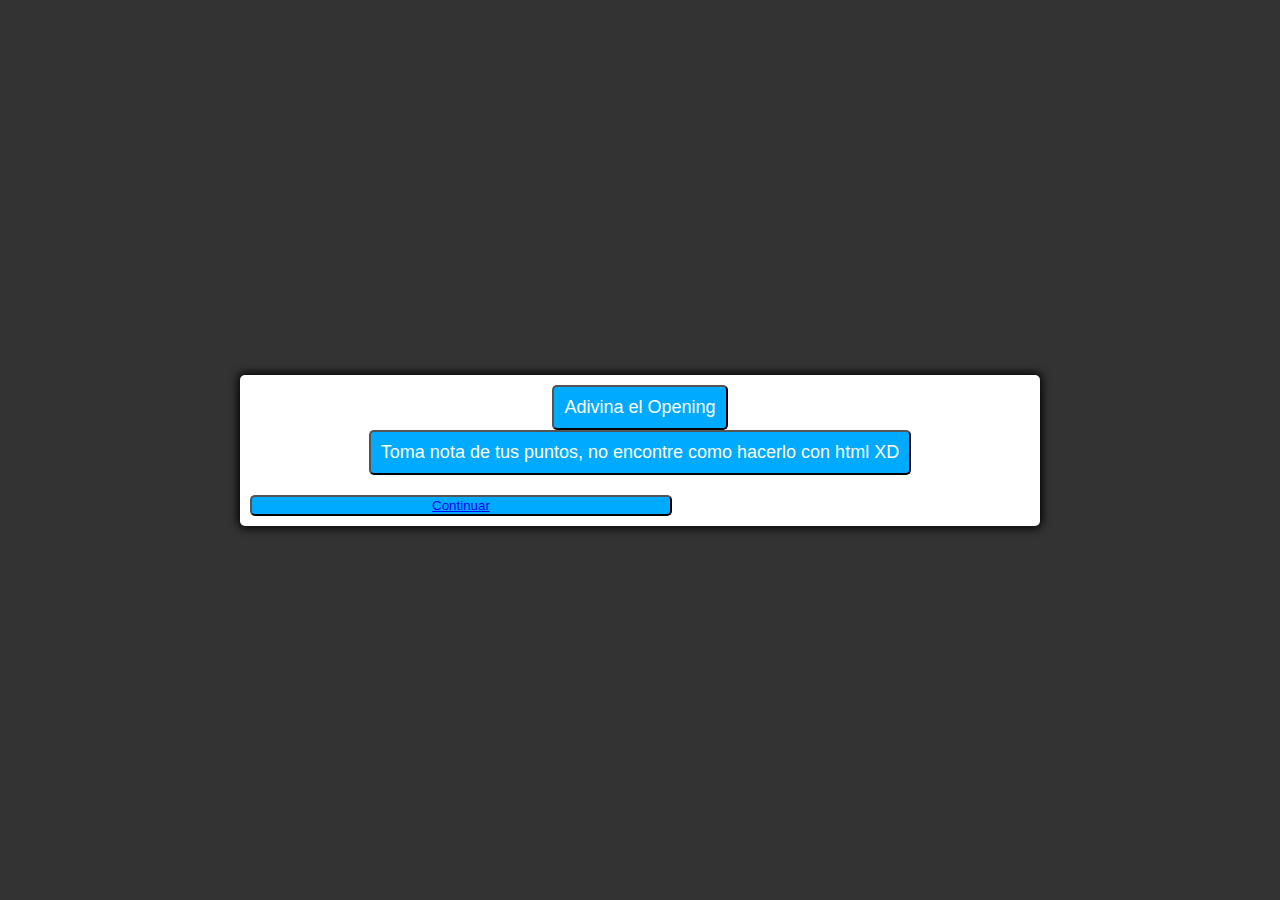
<file: Index.html>
<!DOCTYPE html>
<html lang="en">
<head>
    <meta charset="UTF-8">
    <meta name="viewport" content="width=device-width, initial-scale=1.0">
    <link rel="stylesheet" href="style.css">
    <title>Take a Guess</title>
    <link type="image/x-icon" rel="icon" href="./Imagenes/YES.jpg">
</head>
<body>
   <div class="container">
        <div id="Text">
            <button class="button">Adivina el Opening</button>
            <button class="button">Toma nota de tus puntos, no encontre como hacerlo con html XD</button>
        </div>
        <div id="Option-buttons" class="btn-grid">
            <button class="btn"><a href="HTML/01.html">Continuar</a></button>
        </div>
   </div>
</body>
</html>
</file>
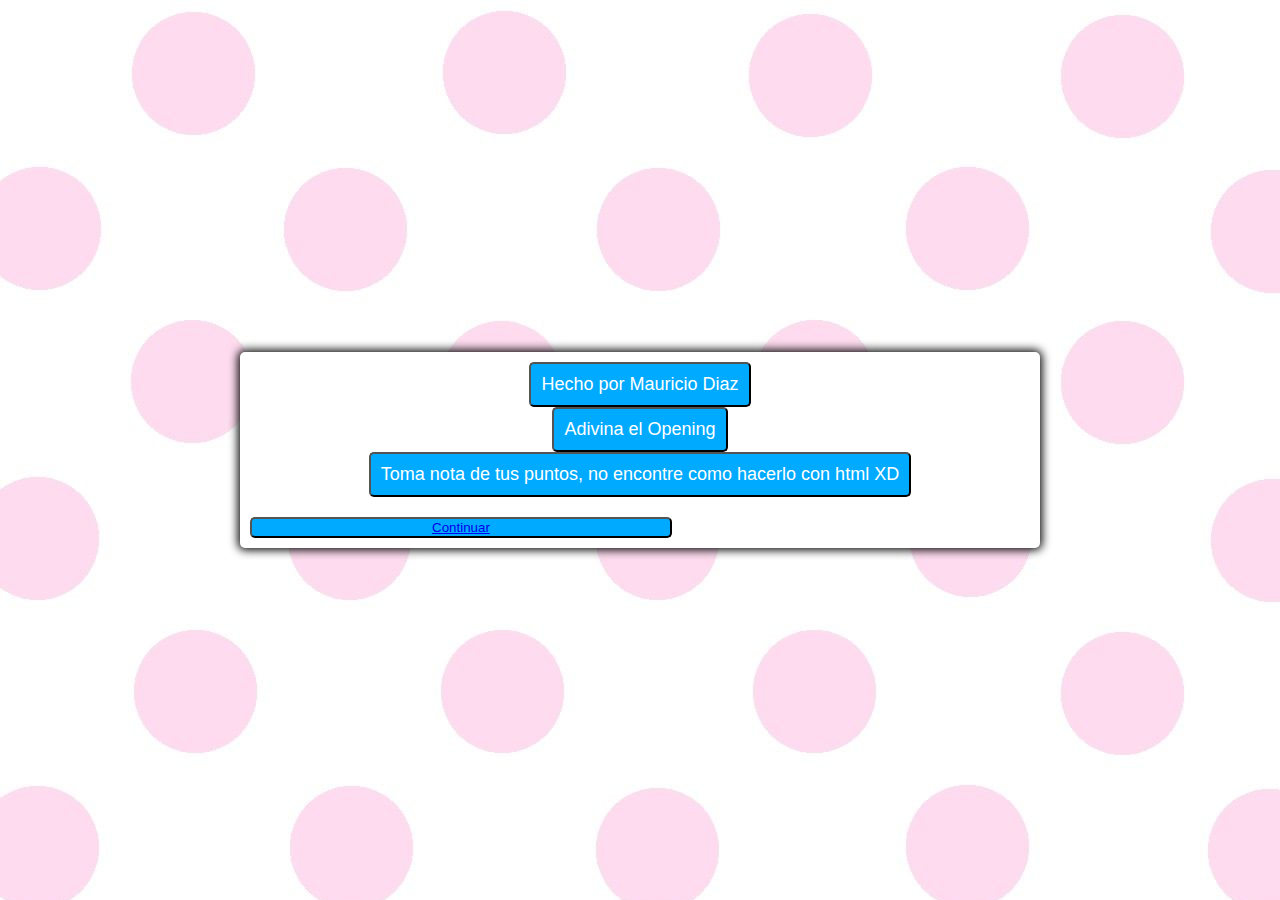
<file: index.html>
<!DOCTYPE html>
<html lang="en">
<head>
    <meta charset="UTF-8">
    <meta name="viewport" content="width=device-width, initial-scale=1.0">
    <link rel="stylesheet" href="style.css">
    <title>Take a Guess</title>
    <link type="image/x-icon" rel="icon" href="./Imagenes/YES.jpg">
</head>
<body background="Imagenes/background.jpg">
   <div class="container">
        <div id="Text">
            <button class="button">Hecho por Mauricio Diaz</button>
            <button class="button">Adivina el Opening</button>
            <button class="button">Toma nota de tus puntos, no encontre como hacerlo con html XD</button>
        </div>
        <div id="Option-buttons" class="btn-grid">
            <button class="btn"><a href="HTML/01.html">Continuar</a></button>
        </div>
   </div>
</body>
</html>
</file>
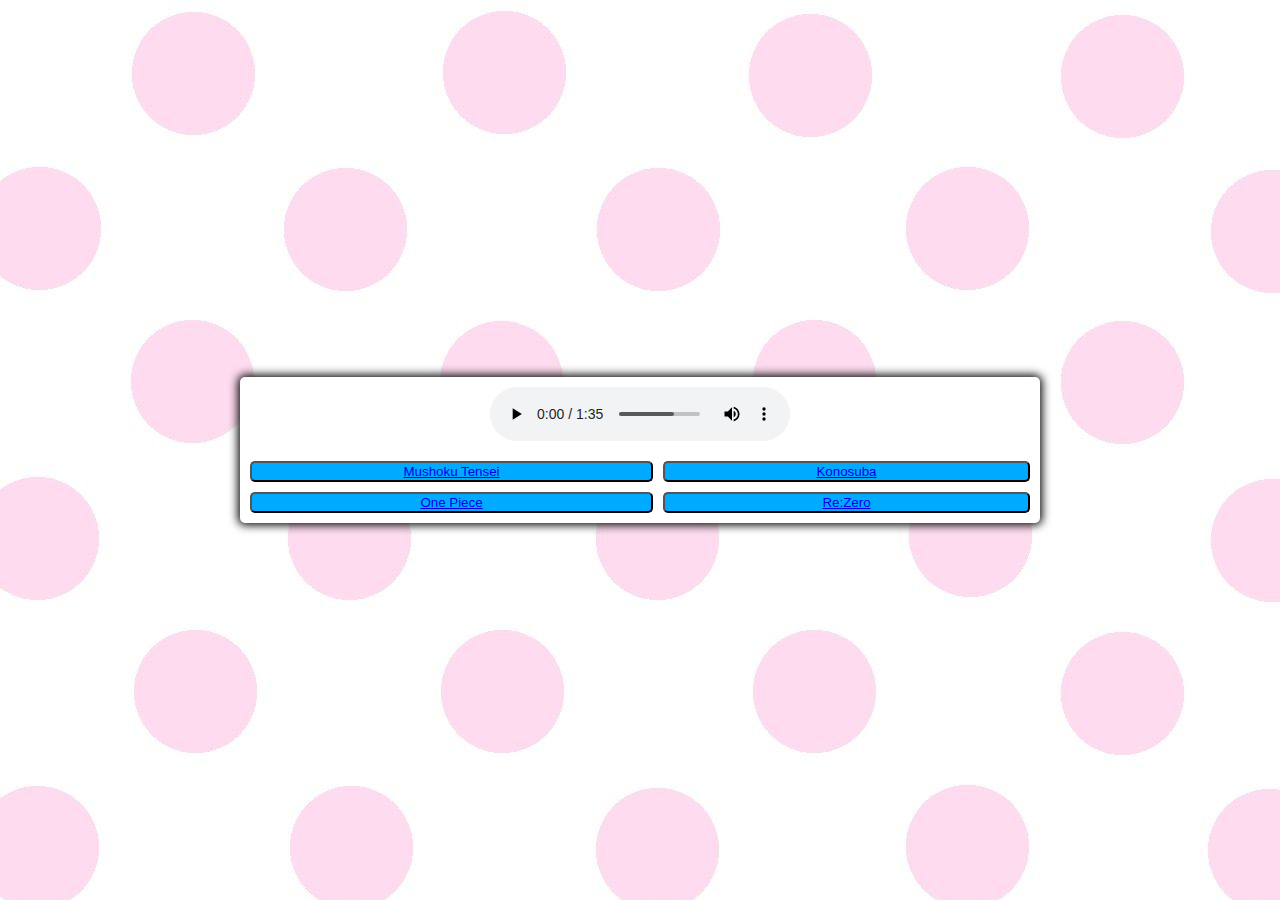
<file: HTML/01.html>
<!DOCTYPE html>
<html lang="en">
<head>
    <meta charset="UTF-8">
    <meta name="viewport" content="width=device-width, initial-scale=1.0">
    <link rel="stylesheet" href="../style.css">
    <title>01</title>
    <link type="image/x-icon" rel="icon" href="../Imagenes/YES.jpg">
</head>
<body background="../Imagenes/background.jpg">
    <div class="container">
        <div id="Text">
            <audio class="audio" controls autoplay src="../Songs/01.mp3">
            </audio>
        <div id="Option-buttons" class="btn-grid">
            <button class="btn"><a href="02.html">Mushoku Tensei</a></button>
            <button class="btn"><a href="02.html">Konosuba</a></button>
            <button class="btn"><a href="02.html">One Piece</a></button>
            <button class="btn"><a href="02.html">Re:Zero</a></button>
        </div>
</body>
</html>
</file>
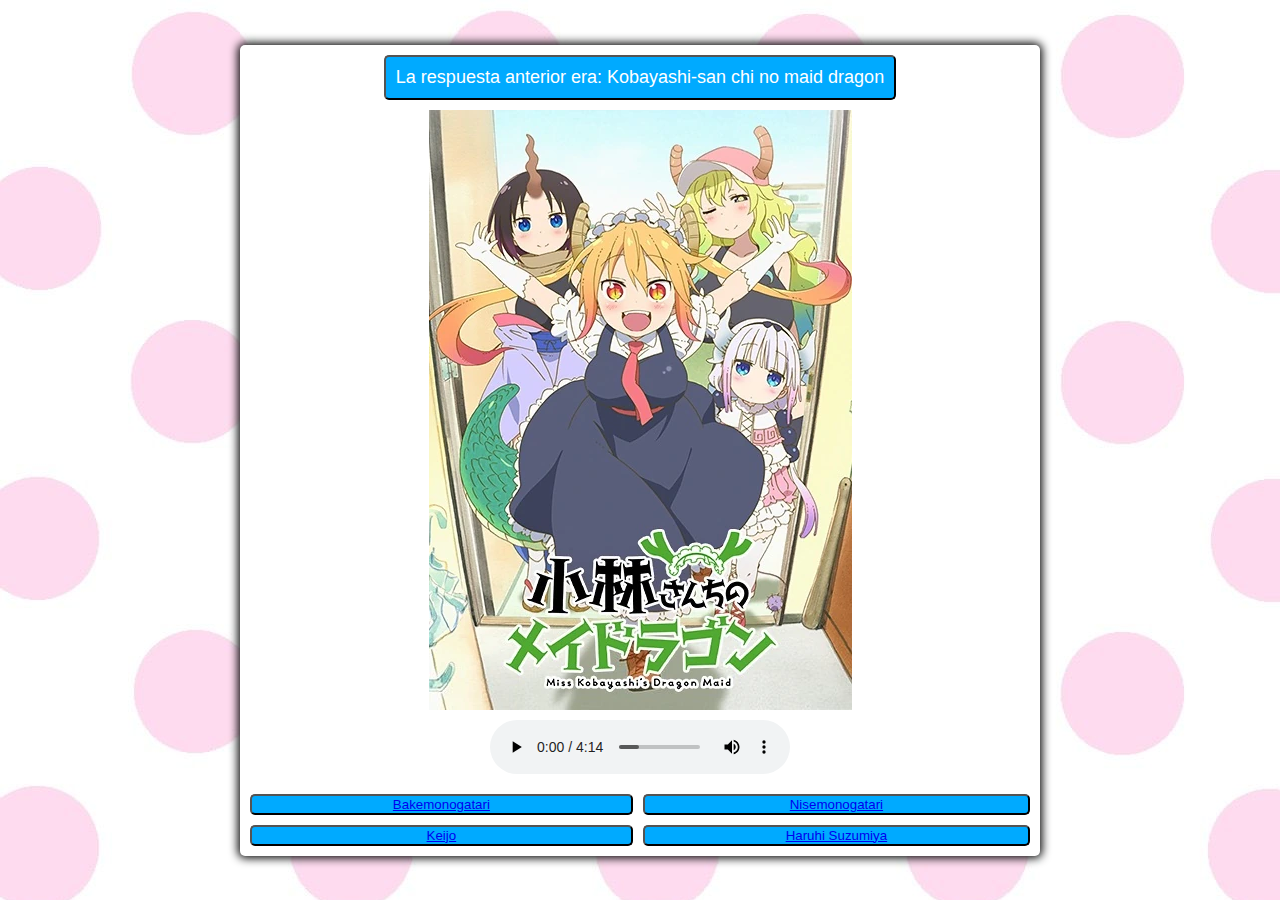
<file: HTML/04.html>
<!DOCTYPE html>
<html lang="en">
<head>
    <meta charset="UTF-8">
    <meta name="viewport" content="width=device-width, initial-scale=1.0">
    <link rel="stylesheet" href="../style.css">
    <title>04</title>
    <link type="image/x-icon" rel="icon" href="../Imagenes/YES.jpg">
</head>
<body background="../Imagenes/background.jpg">
    <div class="container">
        <button class="button">La respuesta anterior era: Kobayashi-san chi no maid dragon</button> 
        <div id="Text">
            <img class="image" src="../Imagenes/03.jpg" alt="">
            <audio class="audio" controls autoplay src="../Songs/04.mp3">
            </audio>
        <div id="Option-buttons" class="btn-grid">
            <button class="btn"><a href="05.html">Bakemonogatari</a></button>
            <button class="btn"><a href="05.html">Nisemonogatari</a></button>
            <button class="btn"><a href="05.html">Keijo</a></button>
            <button class="btn"><a href="05.html">Haruhi Suzumiya</a></button>
        </div>
</body>
</html>
</file>
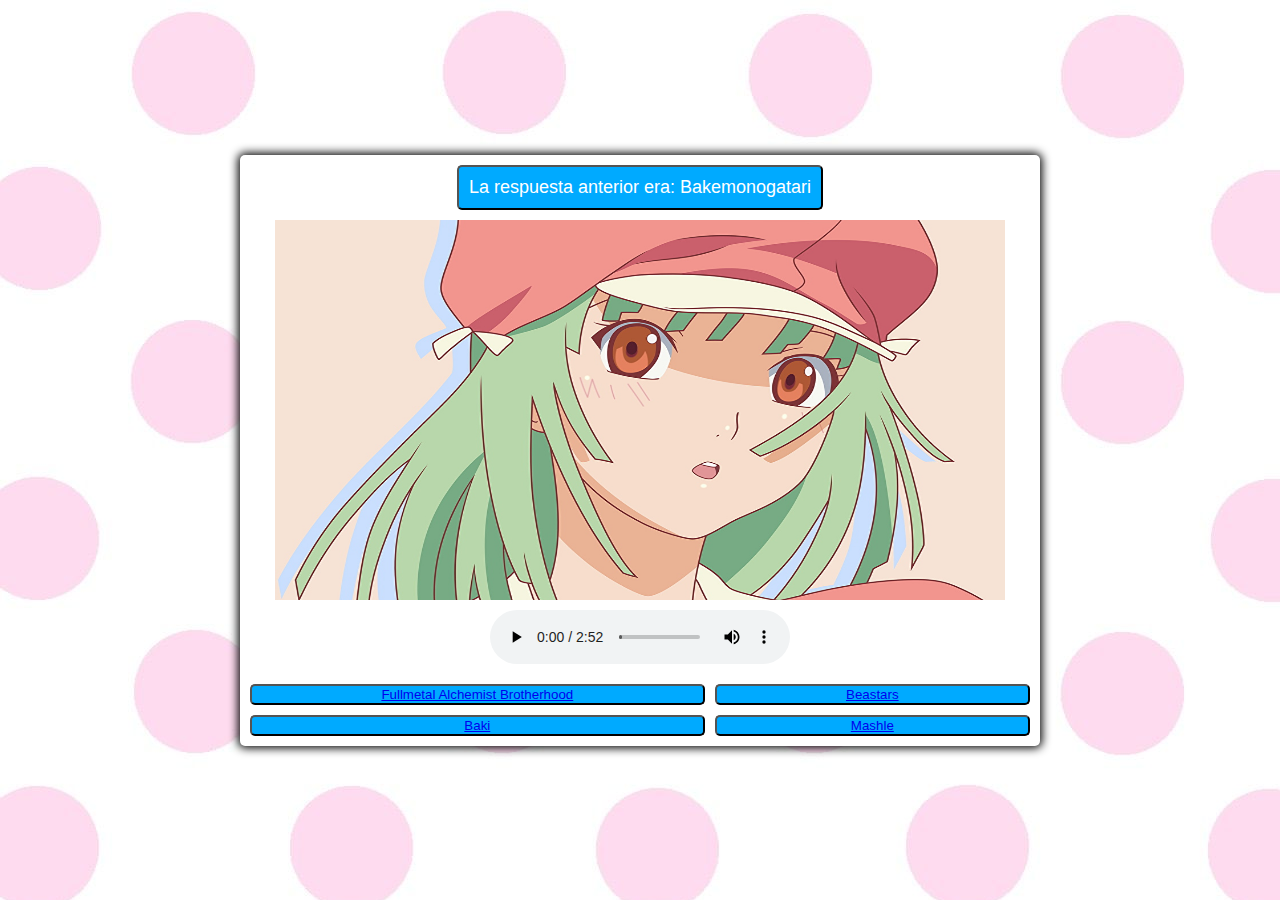
<file: HTML/05.html>
<!DOCTYPE html>
<html lang="en">
<head>
    <meta charset="UTF-8">
    <meta name="viewport" content="width=device-width, initial-scale=1.0">
    <link rel="stylesheet" href="../style.css">
    <title>05</title>
    <link type="image/x-icon" rel="icon" href="../Imagenes/YES.jpg">
</head>
<body background="../Imagenes/background.jpg">
    <div class="container">
        <button class="button">La respuesta anterior era: Bakemonogatari</button> 
        <div id="Text">
            <img class="image" style="width: 750px; height: 400px;" src="../Imagenes/04.jpg" alt="">
            <audio class="audio" controls autoplay src="../Songs/05.mp3">
            </audio>
        <div id="Option-buttons" class="btn-grid">
            <button class="btn"><a href="06.html">Fullmetal Alchemist Brotherhood</a></button>
            <button class="btn"><a href="06.html">Beastars</a></button>
            <button class="btn"><a href="06.html">Baki</a></button>
            <button class="btn"><a href="06.html">Mashle</a></button>
        </div>
</body>
</html>
</file>
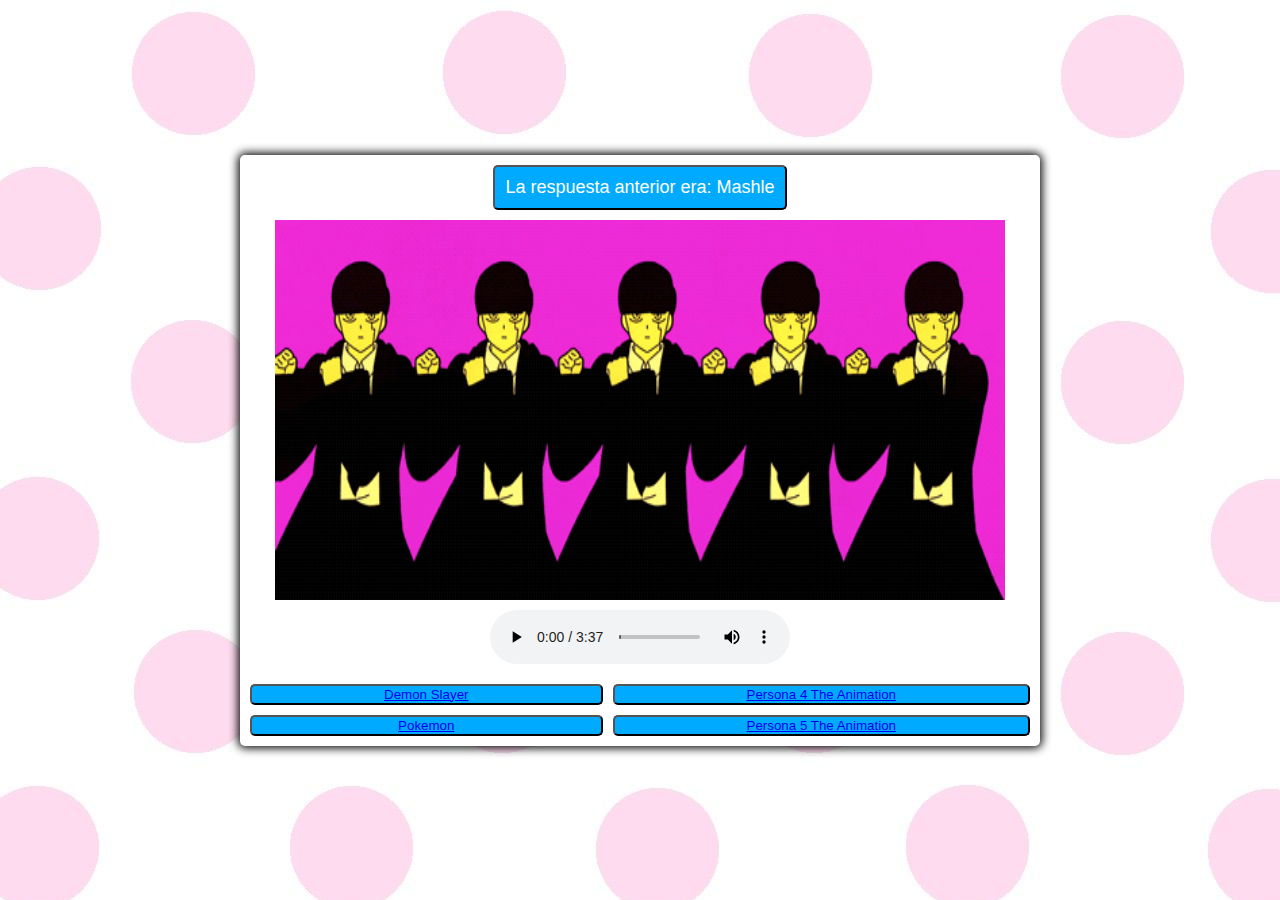
<file: HTML/06.html>
<!DOCTYPE html>
<html lang="en">
<head>
    <meta charset="UTF-8">
    <meta name="viewport" content="width=device-width, initial-scale=1.0">
    <link rel="stylesheet" href="../style.css">
    <title>06</title>
    <link type="image/x-icon" rel="icon" href="../Imagenes/YES.jpg">
</head>
<body background="../Imagenes/background.jpg">
    <div class="container">
        <button class="button">La respuesta anterior era: Mashle</button> 
        <div id="Text">
            <img class="image" style="width: 750px; height: 400px;" src="../Imagenes/05.gif" alt="">
            <audio class="audio" controls autoplay src="../Songs/06.mp3">
            </audio>
        <div id="Option-buttons" class="btn-grid">
            <button class="btn"><a href="07.html">Demon Slayer</a></button>
            <button class="btn"><a href="07.html">Persona 4 The Animation</a></button>
            <button class="btn"><a href="07.html">Pokemon</a></button>
            <button class="btn"><a href="07.html">Persona 5 The Animation</a></button>
        </div>
</body>
</html>
</file>
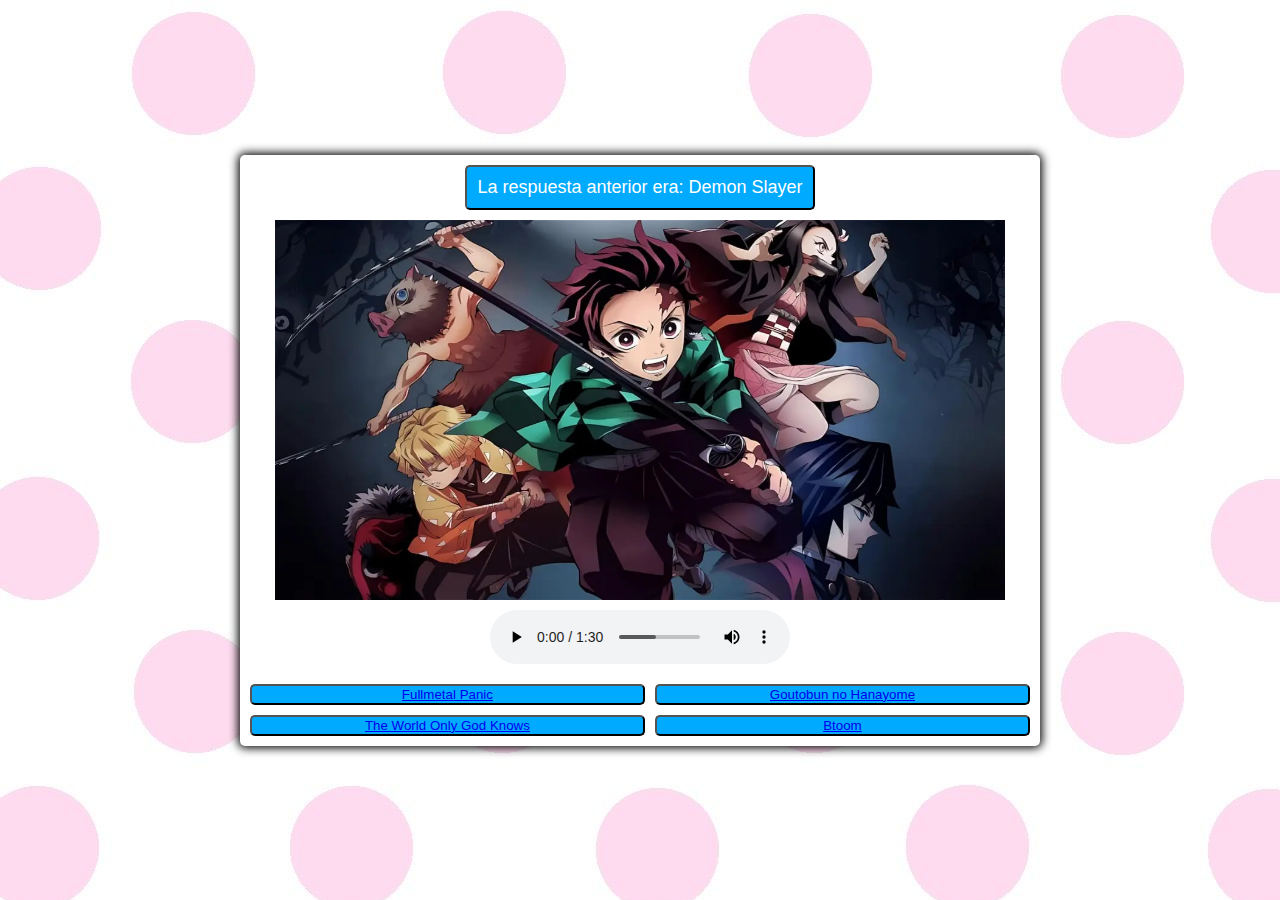
<file: HTML/07.html>
<!DOCTYPE html>
<html lang="en">
<head>
    <meta charset="UTF-8">
    <meta name="viewport" content="width=device-width, initial-scale=1.0">
    <link rel="stylesheet" href="../style.css">
    <title>07</title>
    <link type="image/x-icon" rel="icon" href="../Imagenes/YES.jpg">
</head>
<body background="../Imagenes/background.jpg">
    <div class="container">
        <button class="button">La respuesta anterior era: Demon Slayer</button> 
        <div id="Text">
            <img class="image" style="width: 750px; height: 400px;" src="../Imagenes/06.jpg" alt="">
            <audio class="audio" controls autoplay src="../Songs/07.mp3">
            </audio>
        <div id="Option-buttons" class="btn-grid">
            <button class="btn"><a href="08.html">Fullmetal Panic</a></button>
            <button class="btn"><a href="08.html">Goutobun no Hanayome</a></button>
            <button class="btn"><a href="08.html">The World Only God Knows</a></button>
            <button class="btn"><a href="08.html">Btoom</a></button>
        </div>
</body>
</html>
</file>
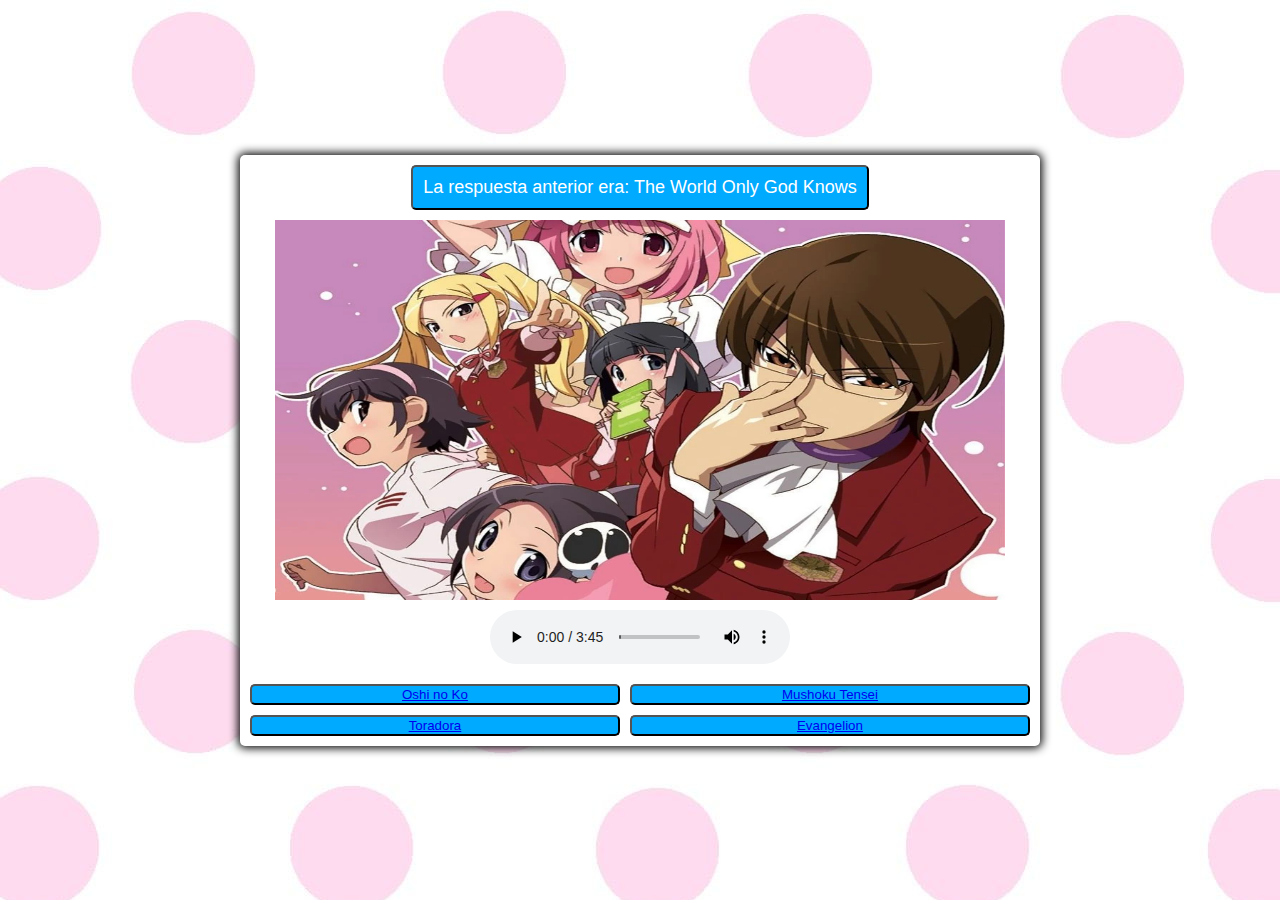
<file: HTML/08.html>
<!DOCTYPE html>
<html lang="en">
<head>
    <meta charset="UTF-8">
    <meta name="viewport" content="width=device-width, initial-scale=1.0">
    <link rel="stylesheet" href="../style.css">
    <title>08</title>
    <link type="image/x-icon" rel="icon" href="../Imagenes/YES.jpg">
</head>
<body background="../Imagenes/background.jpg">
    <div class="container">
        <button class="button">La respuesta anterior era: The World Only God Knows</button> 
        <div id="Text">
            <img class="image" style="width: 750px; height: 400px;" src="../Imagenes/07.jpg" alt="">
            <audio class="audio" controls autoplay src="../Songs/08.mp3">
            </audio>
        <div id="Option-buttons" class="btn-grid">
            <button class="btn"><a href="09.html">Oshi no Ko</a></button>
            <button class="btn"><a href="09.html">Mushoku Tensei</a></button>
            <button class="btn"><a href="09.html">Toradora</a></button>
            <button class="btn"><a href="09.html">Evangelion</a></button>
        </div>
</body>
</html>
</file>
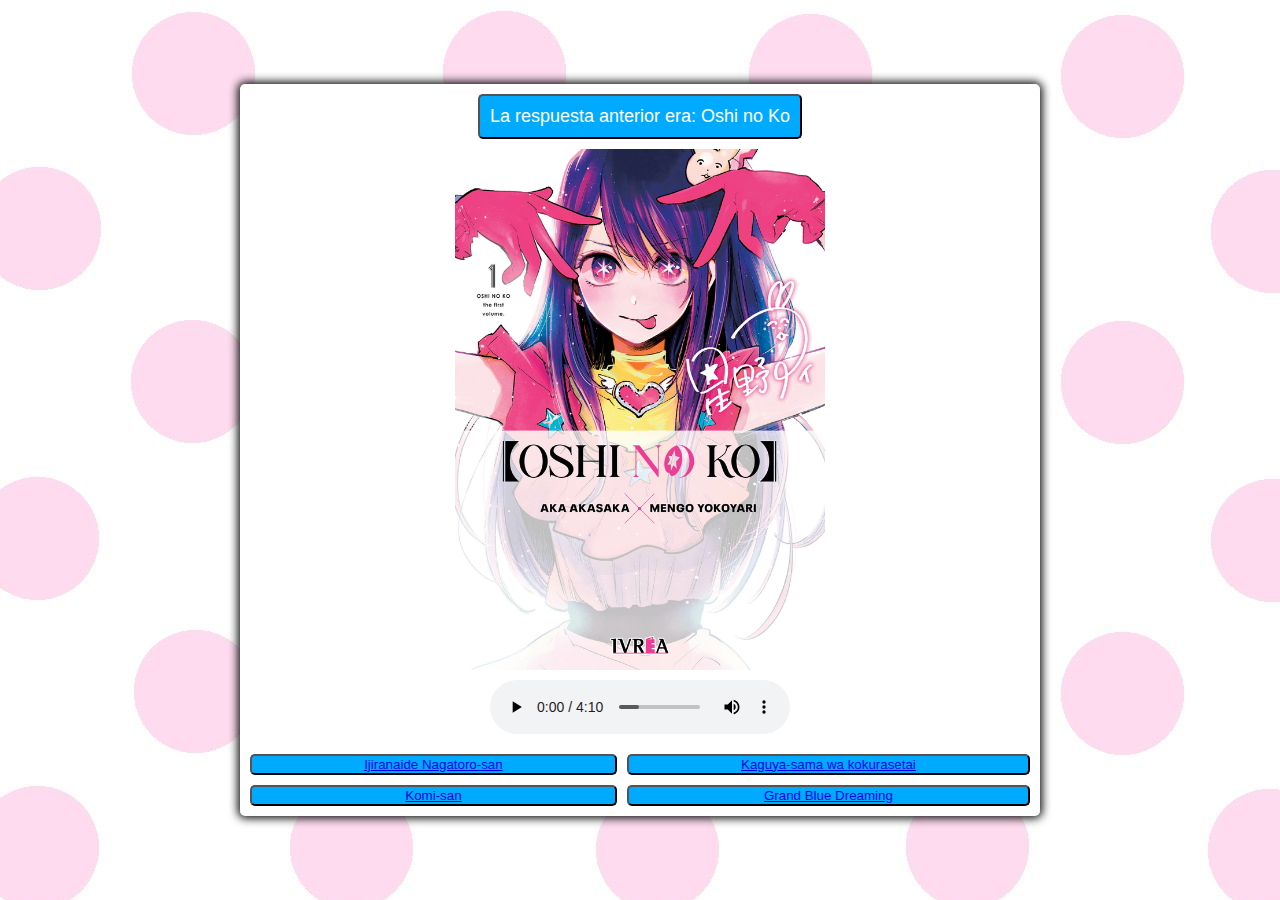
<file: HTML/09.html>
<!DOCTYPE html>
<html lang="en">
<head>
    <meta charset="UTF-8">
    <meta name="viewport" content="width=device-width, initial-scale=1.0">
    <link rel="stylesheet" href="../style.css">
    <title>09</title>
    <link type="image/x-icon" rel="icon" href="../Imagenes/YES.jpg">
</head>
<body background="../Imagenes/background.jpg">
    <div class="container">
        <button class="button">La respuesta anterior era: Oshi no Ko</button> 
        <div id="Text">
            <img class="image" style="height: 50%; width: 50%;" src="../Imagenes/08.jpg" alt="">
            <audio class="audio" controls autoplay src="../Songs/09.mp3">
            </audio>
        <div id="Option-buttons" class="btn-grid">
            <button class="btn"><a href="10.html">Ijiranaide Nagatoro-san</a></button>
            <button class="btn"><a href="10.html">Kaguya-sama wa kokurasetai</a></button>
            <button class="btn"><a href="10.html">Komi-san</a></button>
            <button class="btn"><a href="10.html">Grand Blue Dreaming</a></button>
        </div>
</body>
</html>
</file>
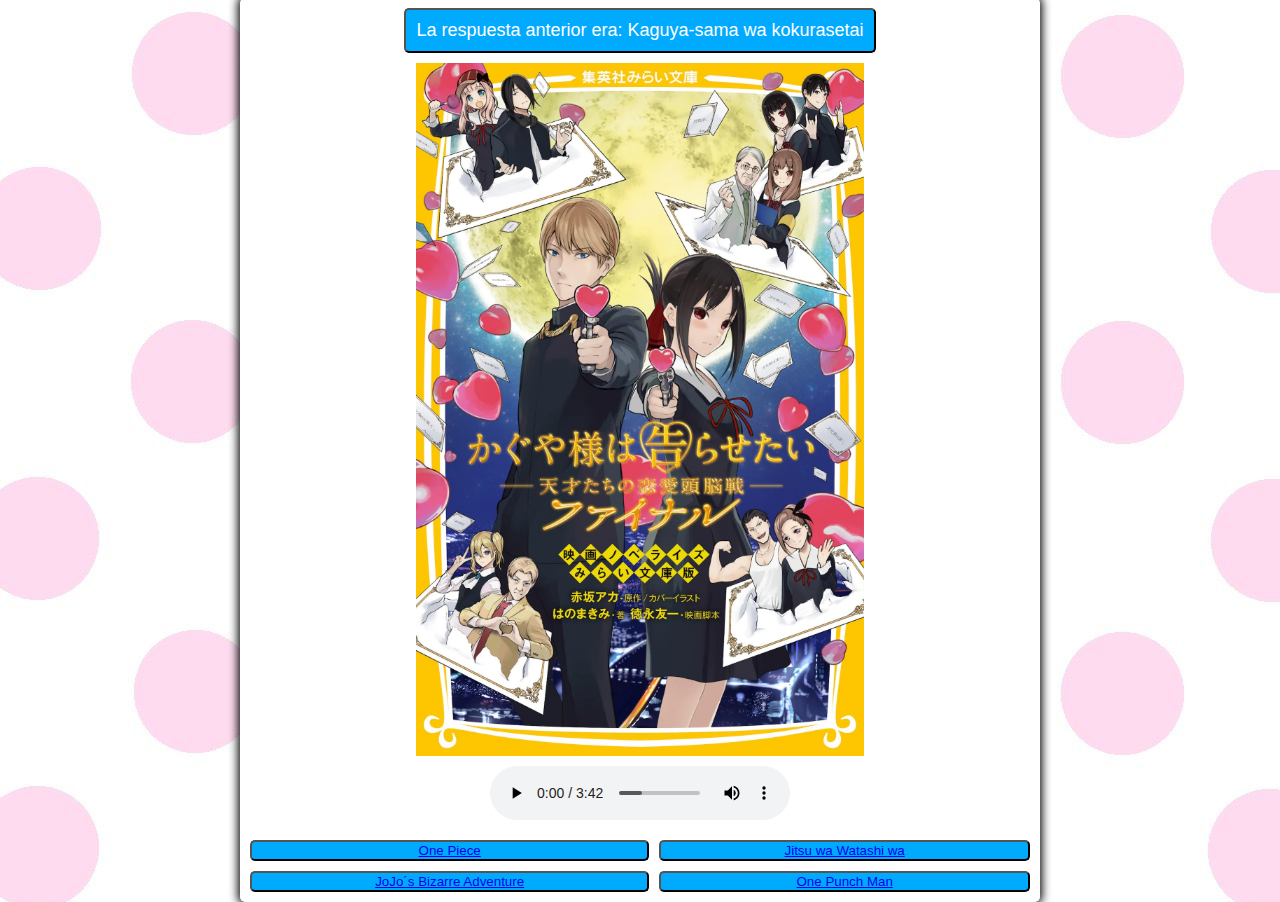
<file: HTML/10.html>
<!DOCTYPE html>
<html lang="en">
<head>
    <meta charset="UTF-8">
    <meta name="viewport" content="width=device-width, initial-scale=1.0">
    <link rel="stylesheet" href="../style.css">
    <title>10</title>
    <link type="image/x-icon" rel="icon" href="../Imagenes/YES.jpg">
</head>
<body background="../Imagenes/background.jpg">
    <div class="container">
        <button class="button">La respuesta anterior era: Kaguya-sama wa kokurasetai</button> 
        <div id="Text">
            <img class="image" style="height: 60%; width: 60%;" src="../Imagenes/09.jpg" alt="">
            <audio class="audio" controls autoplay src="../Songs/10.mp3">
            </audio>
        <div id="Option-buttons" class="btn-grid">
            <button class="btn"><a href="11.html">One Piece</a></button>
            <button class="btn"><a href="11.html">Jitsu wa Watashi wa</a></button>
            <button class="btn"><a href="11.html">JoJo´s Bizarre Adventure</a></button>
            <button class="btn"><a href="11.html">One Punch Man</a></button>
        </div>
</body>
</html>
</file>
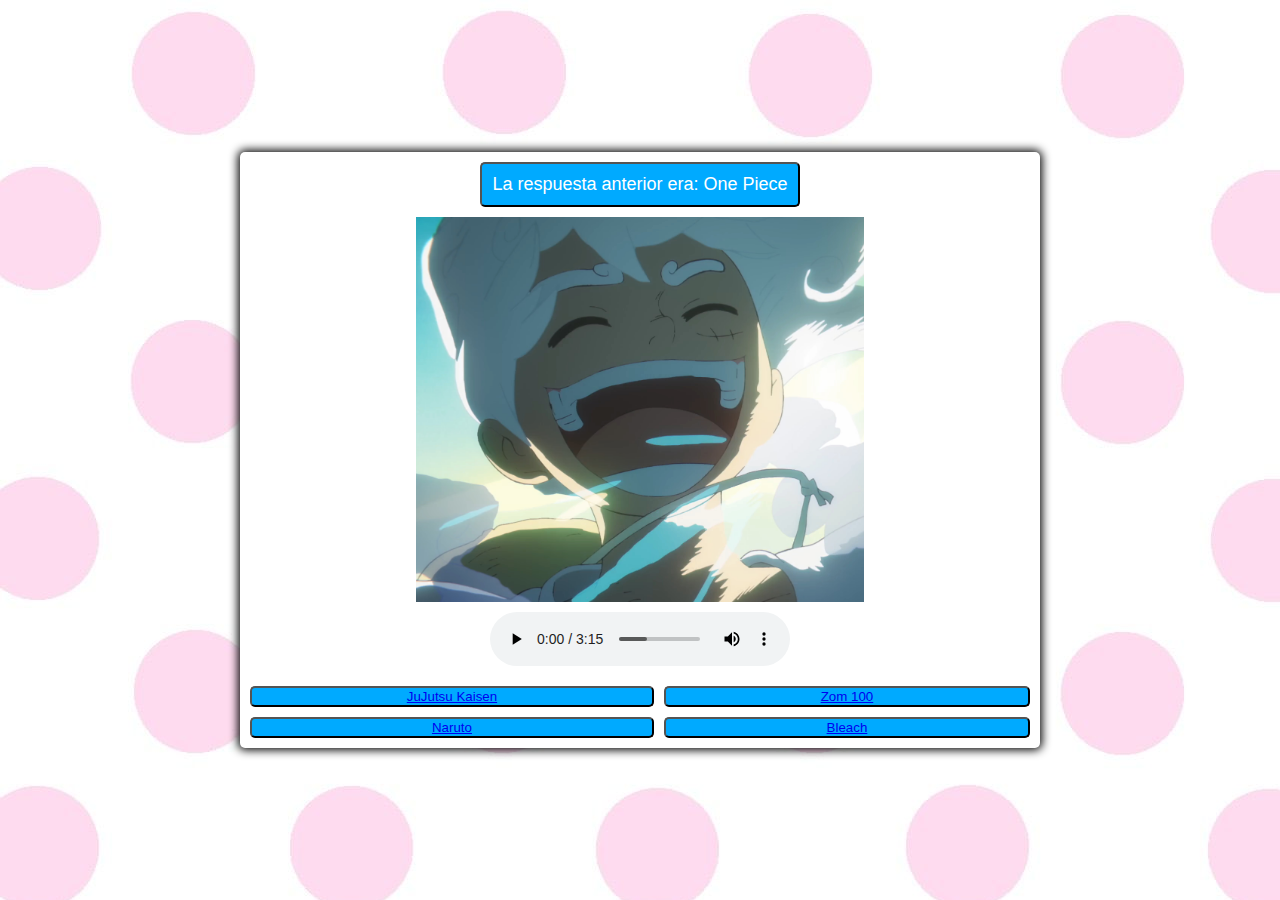
<file: HTML/11.html>
<!DOCTYPE html>
<html lang="en">
<head>
    <meta charset="UTF-8">
    <meta name="viewport" content="width=device-width, initial-scale=1.0">
    <link rel="stylesheet" href="../style.css">
    <title>11</title>
    <link type="image/x-icon" rel="icon" href="../Imagenes/YES.jpg">
</head>
<body background="../Imagenes/background.jpg">
    <div class="container">
        <button class="button">La respuesta anterior era: One Piece</button> 
        <div id="Text">
            <img class="image" style="height: 60%; width: 60%;" src="../Imagenes/10.png" alt="">
            <audio class="audio" controls autoplay src="../Songs/11.mp3">
            </audio>
        <div id="Option-buttons" class="btn-grid">
            <button class="btn"><a href="12.html">JuJutsu Kaisen</a></button>
            <button class="btn"><a href="12.html">Zom 100</a></button>
            <button class="btn"><a href="12.html">Naruto</a></button>
            <button class="btn"><a href="12.html">Bleach</a></button>
        </div>
</body>
</html>
</file>
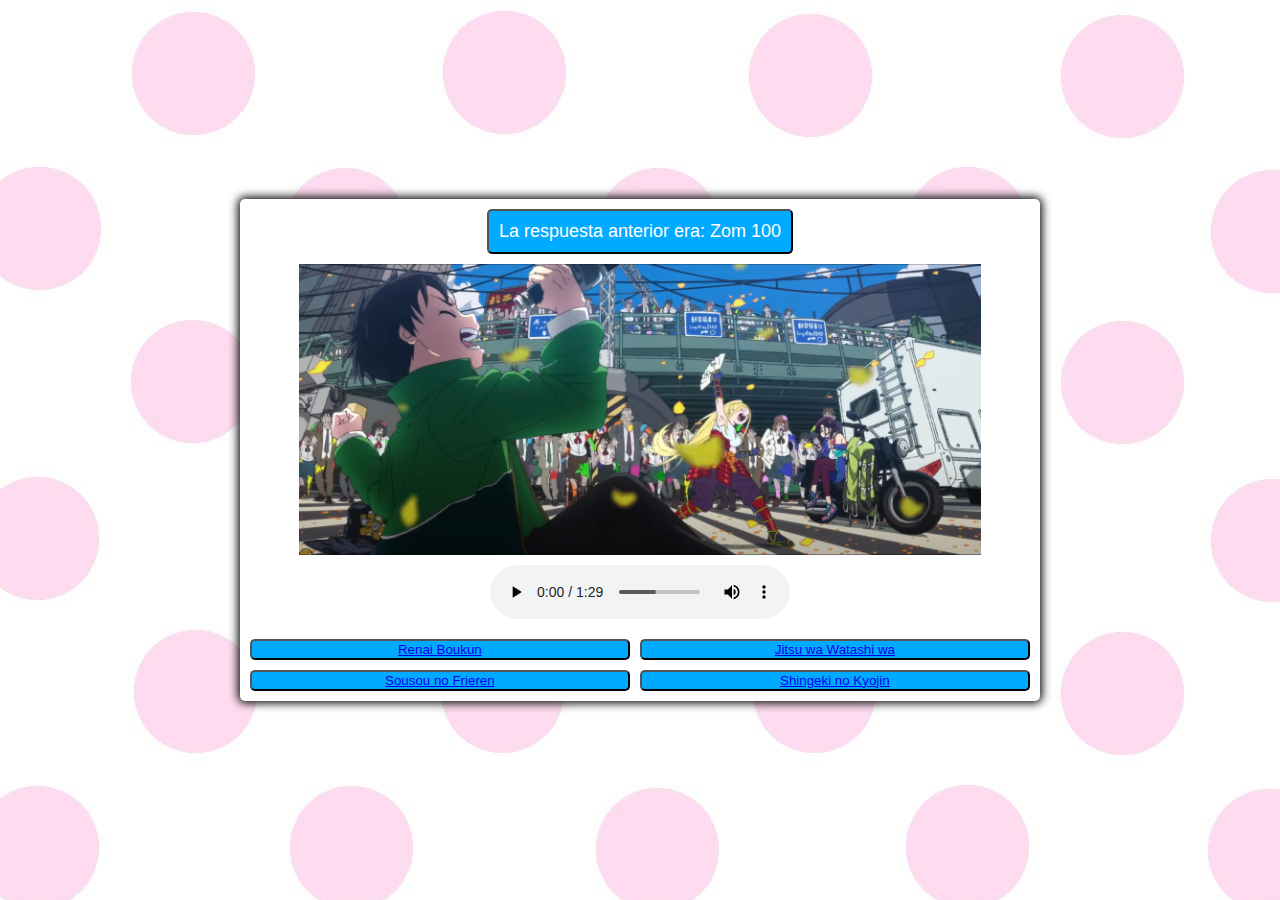
<file: HTML/12.html>
<!DOCTYPE html>
<html lang="en">
<head>
    <meta charset="UTF-8">
    <meta name="viewport" content="width=device-width, initial-scale=1.0">
    <link rel="stylesheet" href="../style.css">
    <title>12</title>
    <link type="image/x-icon" rel="icon" href="../Imagenes/YES.jpg">
</head>
<body background="../Imagenes/background.jpg">
    <div class="container">
        <button class="button">La respuesta anterior era: Zom 100</button> 
        <div id="Text">
            <img class="image" style="width: 90%; height: 90%;" src="../Imagenes/11.png" alt="">
            <audio class="audio" controls autoplay src="../Songs/12.mp3">
            </audio>
        <div id="Option-buttons" class="btn-grid">
            <button class="btn"><a href="13.html">Renai Boukun</a></button>
            <button class="btn"><a href="13.html">Jitsu wa Watashi wa</a></button>
            <button class="btn"><a href="13.html">Sousou no Frieren</a></button>
            <button class="btn"><a href="13.html">Shingeki no Kyojin</a></button>
        </div>
</body>
</html>
</file>
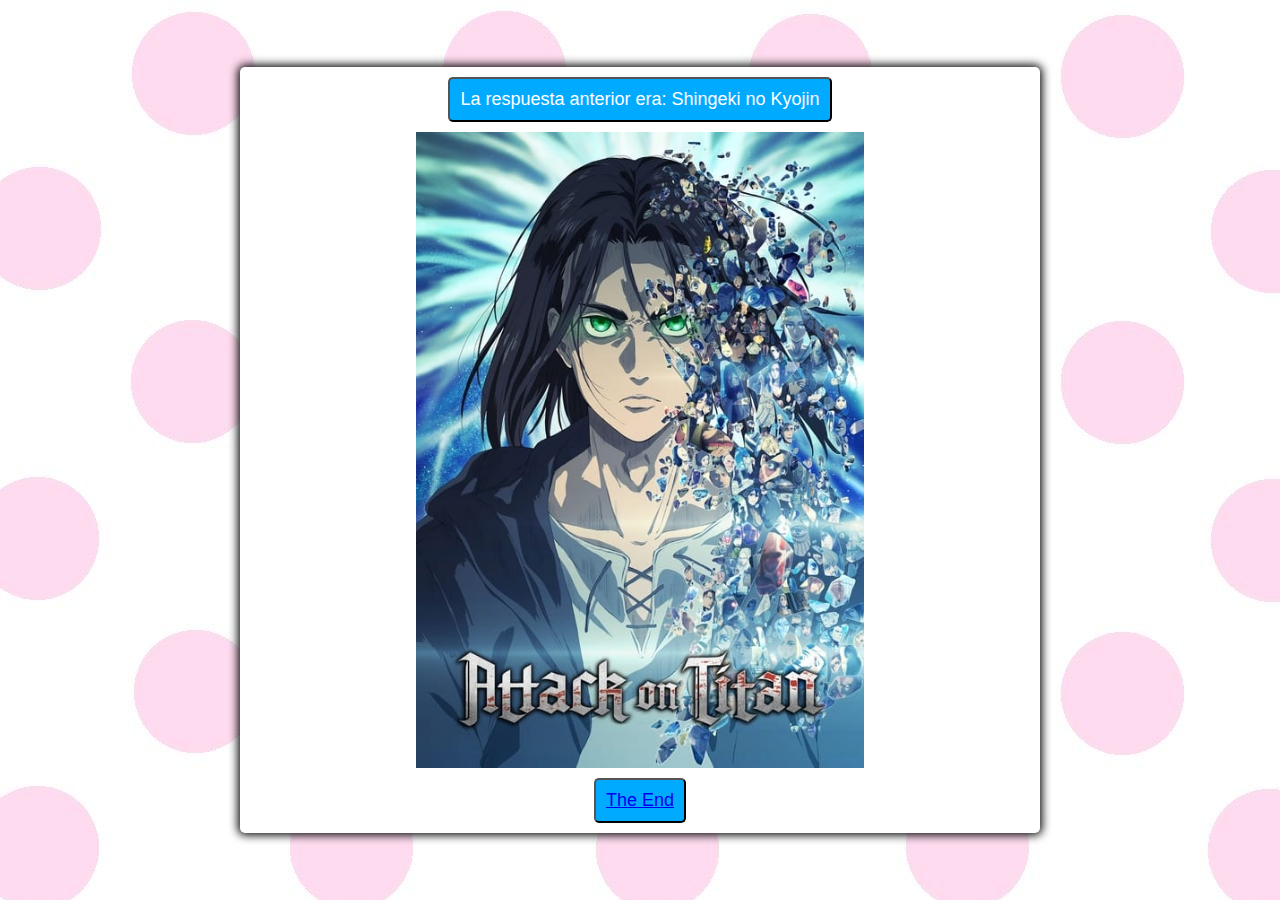
<file: HTML/13.html>
<!DOCTYPE html>
<html lang="en">
<head>
    <meta charset="UTF-8">
    <meta name="viewport" content="width=device-width, initial-scale=1.0">
    <link rel="stylesheet" href="../style.css">
    <title>12</title>
    <link type="image/x-icon" rel="icon" href="../Imagenes/YES.jpg">
</head>
<body background="../Imagenes/background.jpg">
    <div class="container">
        <button class="button">La respuesta anterior era: Shingeki no Kyojin</button> 
        <div id="Text">
            <img class="image" style="height: 60%; width: 60%;" src="../Imagenes/12.jpg" alt="">
            <Button class="button"><a href="../index.html">The End</a></Button>
        </div>
</body>
</html>
</file>
<file: style.css>
*, *::before, *::after{
    box-sizing: border-box;
    font-family: 'Lucida Sans', 'Lucida Sans Regular', 'Lucida Grande', 'Lucida Sans Unicode', Geneva, Verdana, sans-serif;
}

body{
    padding: 0;
    margin: 0;
    display: flex;
    justify-content: center;
    align-items: center;
    width: 100vw;
    height: 100vh;
    background-color: #333;
}

.container{
    width: 800px;
    max-width: 80%;
    background-color: white;
    padding: 10px;
    border-radius: 5px;
    box-shadow: 0 0 10px 2px;
}

.btn-grid{
    display: grid;
    grid-template-columns: repeat(2, auto);
    gap: 10px;
    margin-top: 20px;
}

.btn{
    background-color: hsl(200, 100%, 50%);
    border-color: 5px solid  hsl(200, 100%, 30%);
    border-radius: 5px;
    padding: 5px, 10px;
    color: white;
    outline: none;
}

.button{
    background-color: hsl(200, 100%, 50%);
    border-color: 5px solid  hsl(200, 100%, 30%);
    border-radius: 5px;
    padding: 5px, 10px;
    color: white;
    outline: none;
    padding: 10px;
    display: block;
    font-size: 18px;
    margin-left: auto;
    margin-right: auto;
}

.btn:hover{
    border-color: black;
}

.image{
    padding: 10px;
    display: block;
    margin-left: auto;
    margin-right: auto;
}

.audio{
    display: block;
    margin-left: auto;
    margin-right: auto;
}
</file>
